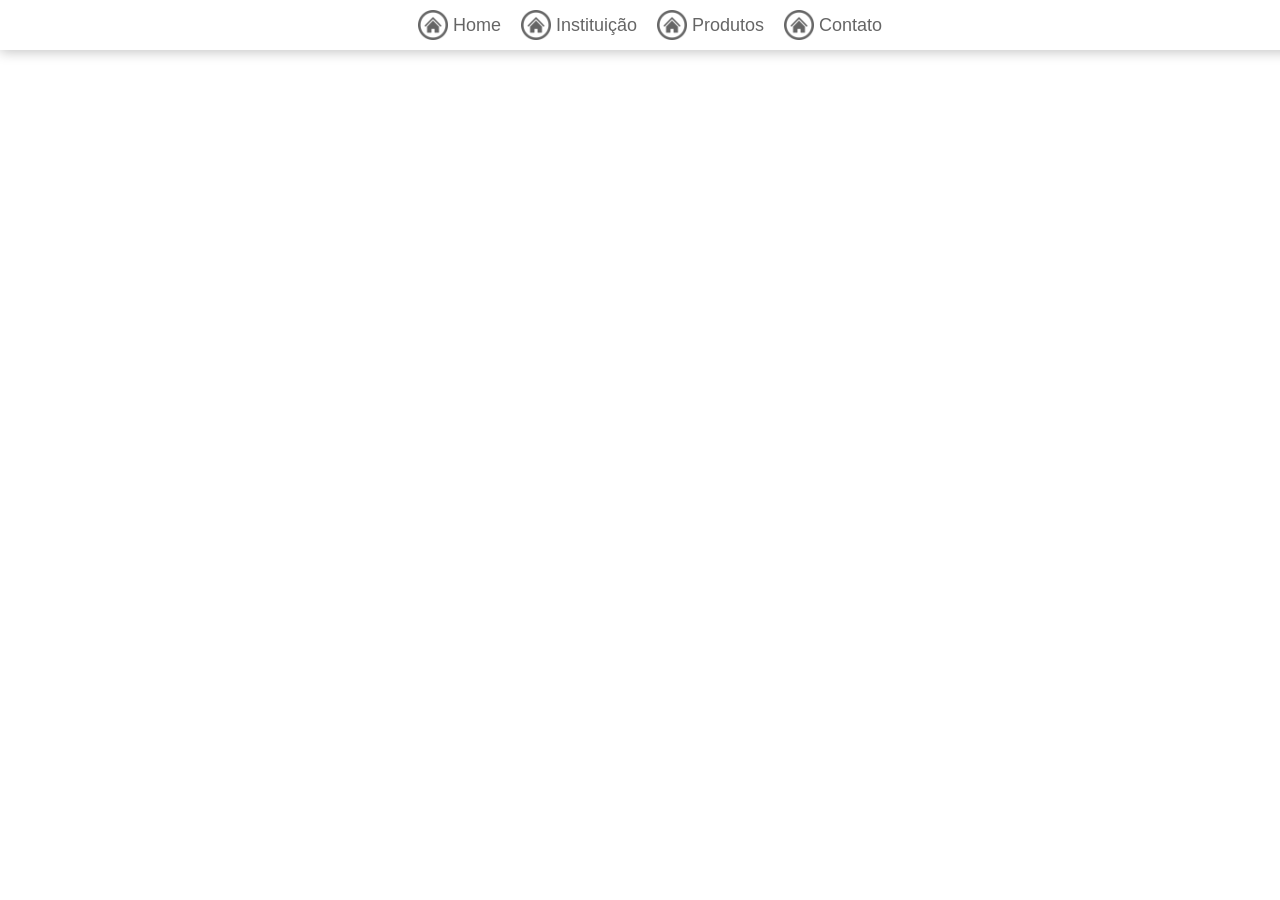
<file: contact/index.html>
<!DOCTYPE html>
<html lang="en">
<head>
    <meta charset="UTF-8">
    <meta name="viewport" content="width=device-width, initial-scale=1.0">
    <title>contact</title>
    <link rel="stylesheet" href="style.css">
</head>
<body>

     <nav>
        <a class="nav-item" href="../Home/index.html">
            <img class="nav-icon" src="../assets/icons/botao-home.png" alt="">
            <p>Home</p>
        </a>
          <a class="nav-item" href="../institution/index.html">
            <img class="nav-icon" src="../assets/icons/botao-home.png" alt="">
            <p>Instituição</p>
        </a>
          <a class="nav-item" href="../products/index.html">
            <img class="nav-icon" src="../assets/icons/botao-home.png" alt="">
            <p>Produtos</p>
        </a>
          <a class="nav-item" href="../contact/index.html">
            <img class="nav-icon" src="../assets/icons/botao-home.png" alt="">
            <p>Contato</p>
        </a>
     </nav>

     <div id="wrap-open" class="wrap-open" onclick="openMenu()">
        <img src="../assets/icons/menu-aberto.png" alt="menu">
     </div>

     <div id="menu-mobile">
        <img onclick="fechar()" src="../assets/icons/marca-cruzada.png" alt="X">
        <a href="../Home/">Home</a>
        <a href="../institution/">Instituição</a>
        <a href="../products/">Produtos</a>
        <a href="../contact/">Contato</a>
     </div>

    <script src="script.js"></script>
</body>
</html>
</file>
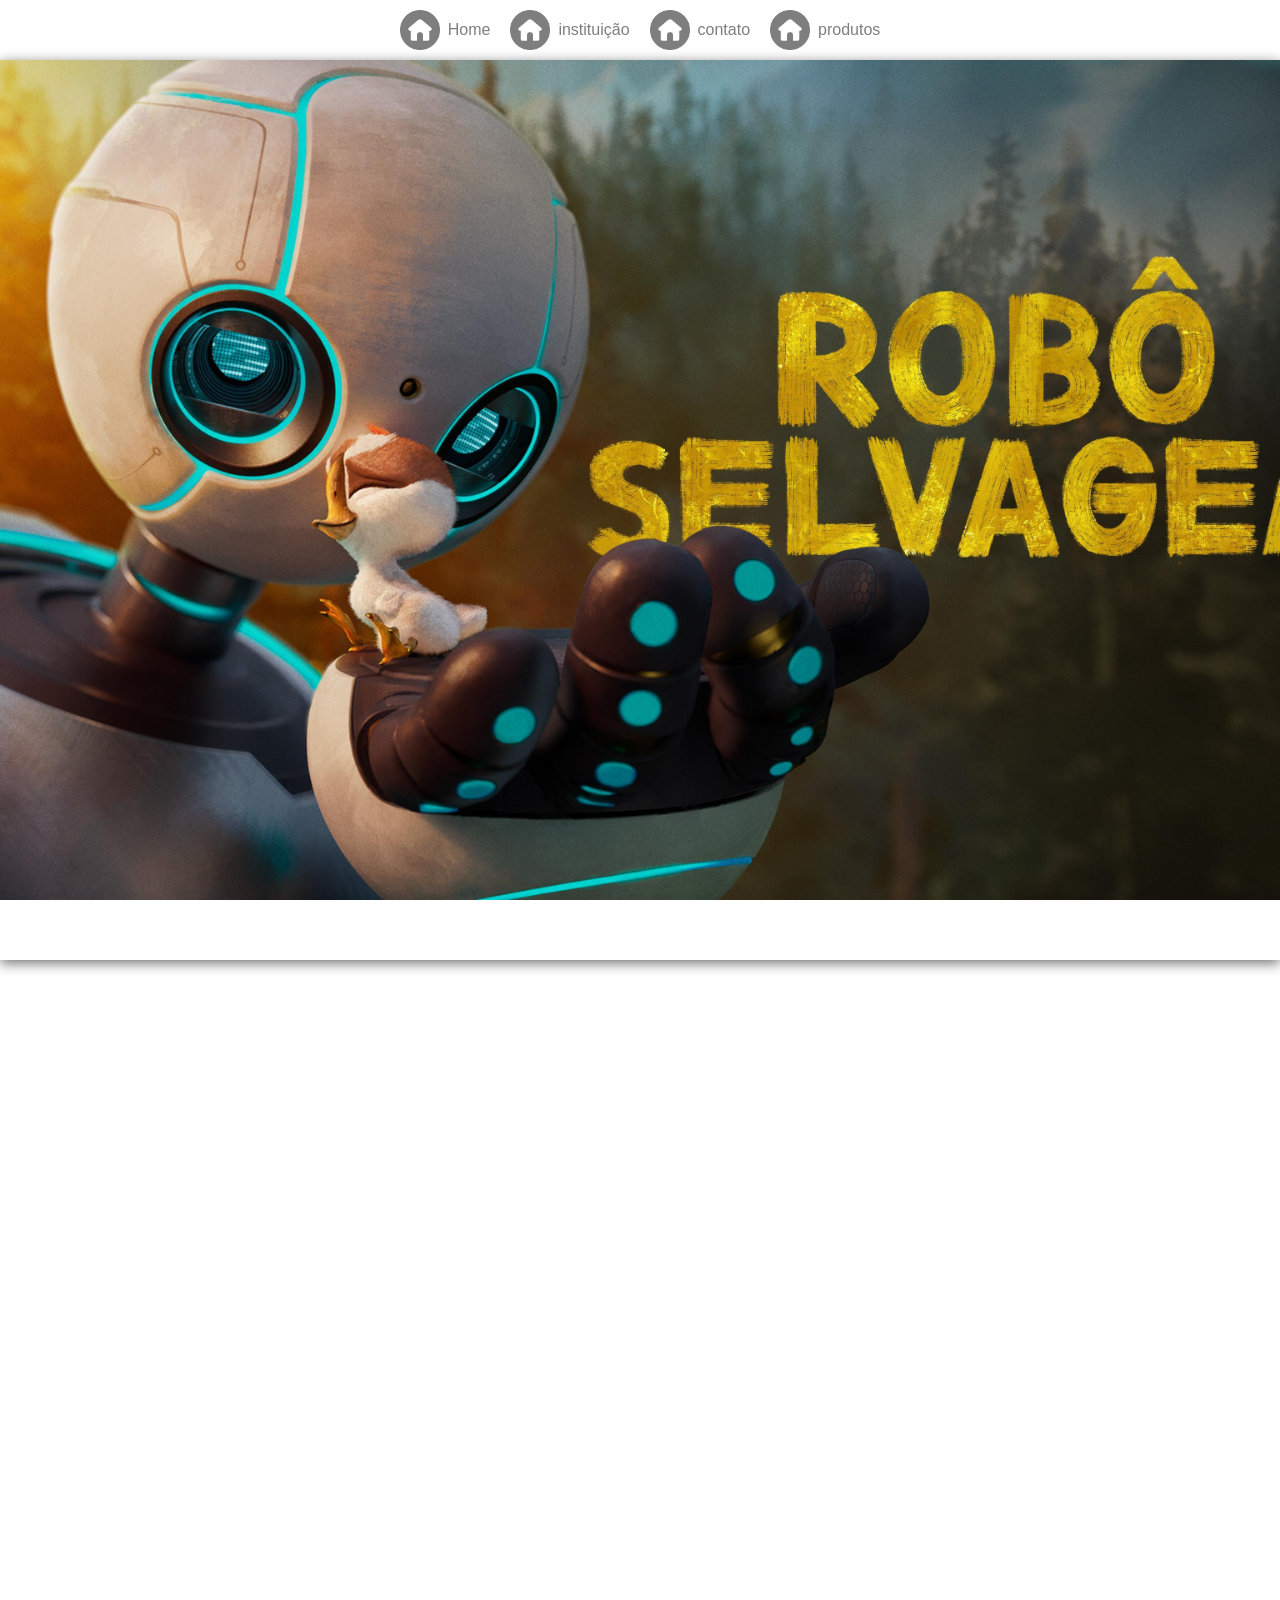
<file: home/index.html>
<!DOCTYPE html>
<html lang="en">
<head> 
    <meta charset="UTF-8">
    <meta name="viewport" content="width=device-width, initial-scale=1.0">
    <title>Site institucional</title>
    <link rel="stylesheet" href="style.css">
</head>
<body>
        
    <nav>
       <a class="nav-item" href="">
            <img class="icone-nav" src="../assets/icons/home.png" alt="">
            <p>Home</p>
        </a>

        <a class="nav-item" href="">
            <img class="icone-nav" src="../assets/icons/home.png" alt="">
            <p>instituição</p>
        </a>

        <a class="nav-item" href="">
            <img class="icone-nav" src="../assets/icons/home.png" alt="">
            <p>contato</p>
        </a>

        <a class="nav-item" href="">
            <img class="icone-nav" src="../assets/icons/home.png" alt="">
            <p>produtos</p>
        </a>

    </nav>

    </div>

    <div class="wrap-open">
        <img src="../assets/icons/menu.png" alt="menu">
    </div>

    <section class="s1">


    </section>

    <section class="s2">

    </section>

    <script src="script.js">  </script>
    
</body>
</html>
</file>
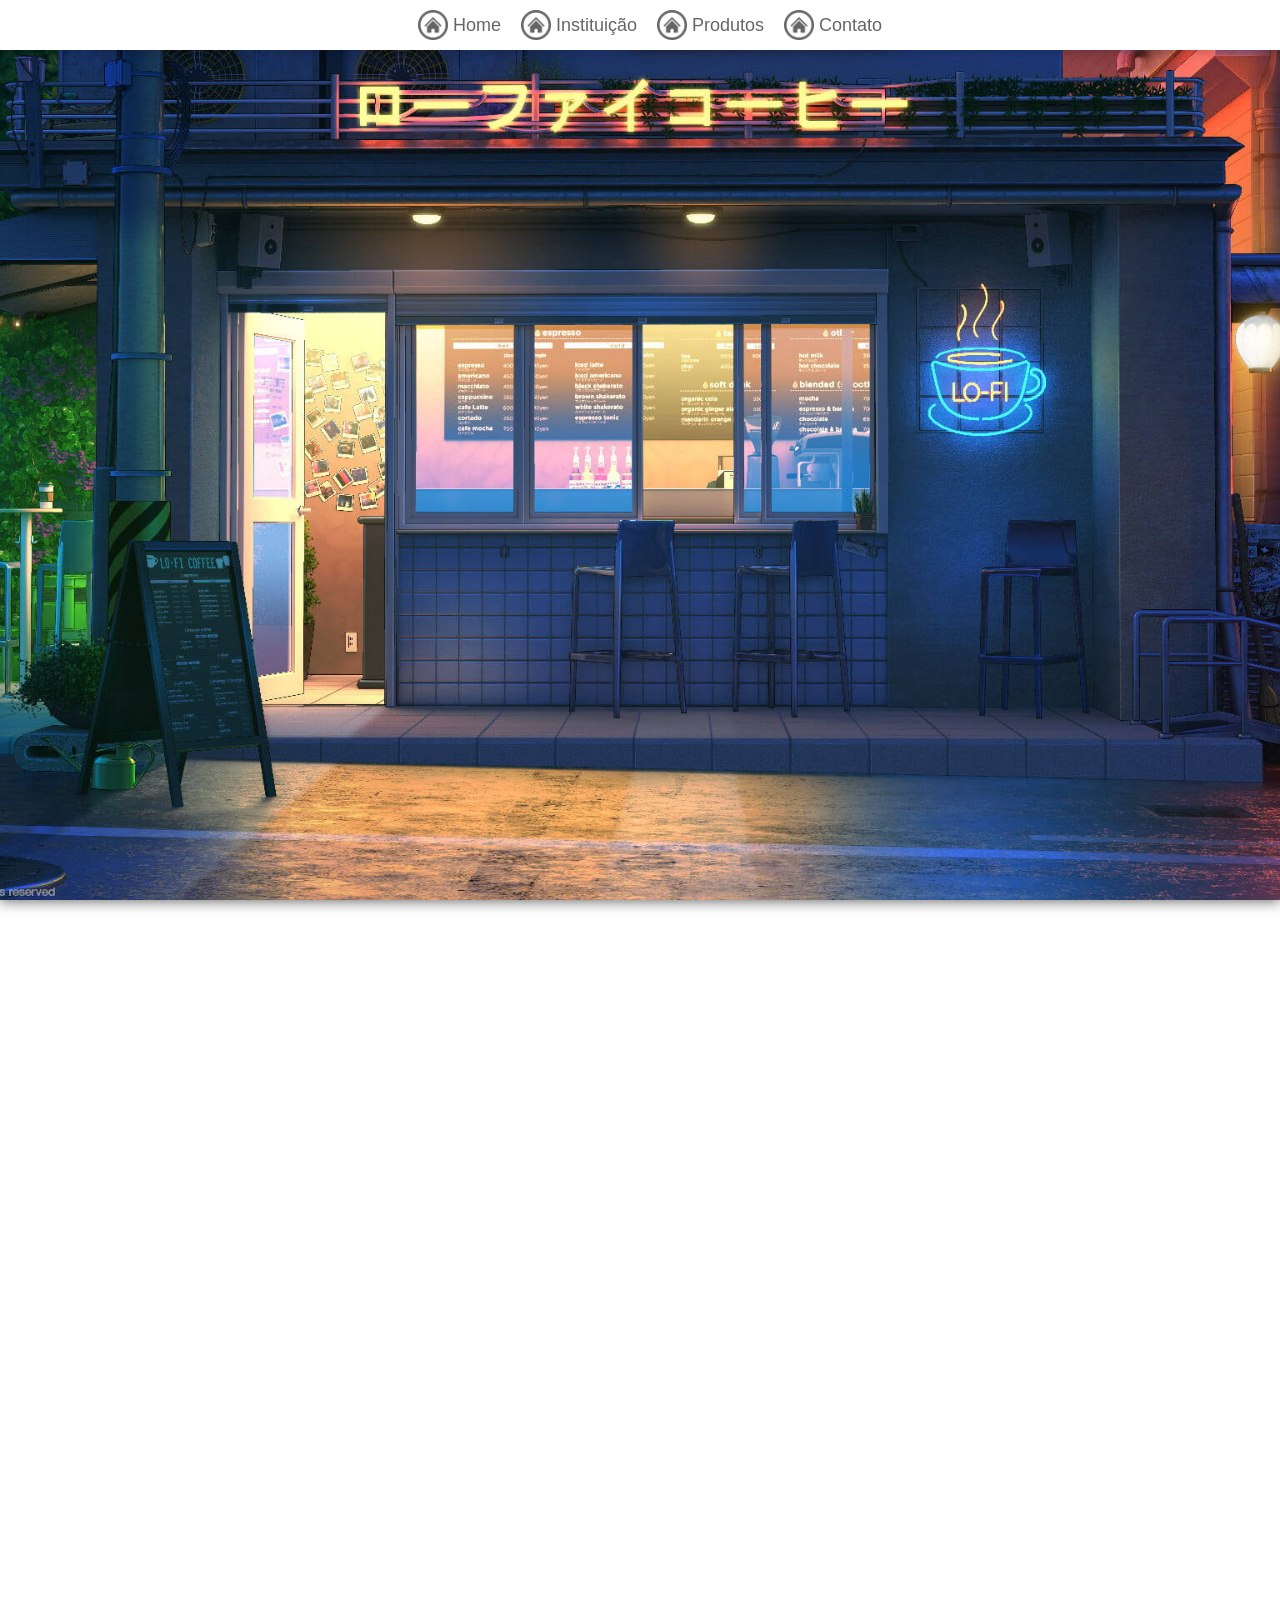
<file: Home/index.html>
<!DOCTYPE html>
<html lang="en">
<head>
    <meta charset="UTF-8">
    <meta name="viewport" content="width=device-width, initial-scale=1.0">
    <title>Site institucional</title>
    <link rel="stylesheet" href="style.css">
</head>
<body>
     <nav>
        <a class="nav-item" href="../Home/index.html">
            <img class="nav-icon" src="../assets/icons/botao-home.png" alt="">
            <p>Home</p>
        </a>
          <a class="nav-item" href="../institution/index.html">
            <img class="nav-icon" src="../assets/icons/botao-home.png" alt="">
            <p>Instituição</p>
        </a>
          <a class="nav-item" href="../products/index.html">
            <img class="nav-icon" src="../assets/icons/botao-home.png" alt="">
            <p>Produtos</p>
        </a>
          <a class="nav-item" href="../contact/index.html">
            <img class="nav-icon" src="../assets/icons/botao-home.png" alt="">
            <p>Contato</p>
        </a>
     </nav>

     <div id="wrap-open" class="wrap-open" onclick="openMenu()">
        <img src="../assets/icons/menu-aberto.png" alt="menu">
     </div>

     <div id="menu-mobile">
        <img onclick="fechar()" src="../assets/icons/marca-cruzada.png" alt="X">
        <a href="../Home/">Home</a>
        <a href="../institution/">Instituição</a>
        <a href="../products/">Produtos</a>
        <a href="../contact/">Contato</a>
     </div>

    <section class="s1">

    </section>

    <section class="s2">
      
    </section>

  <script src="script.js"></script>
</body>
</html>
</file>
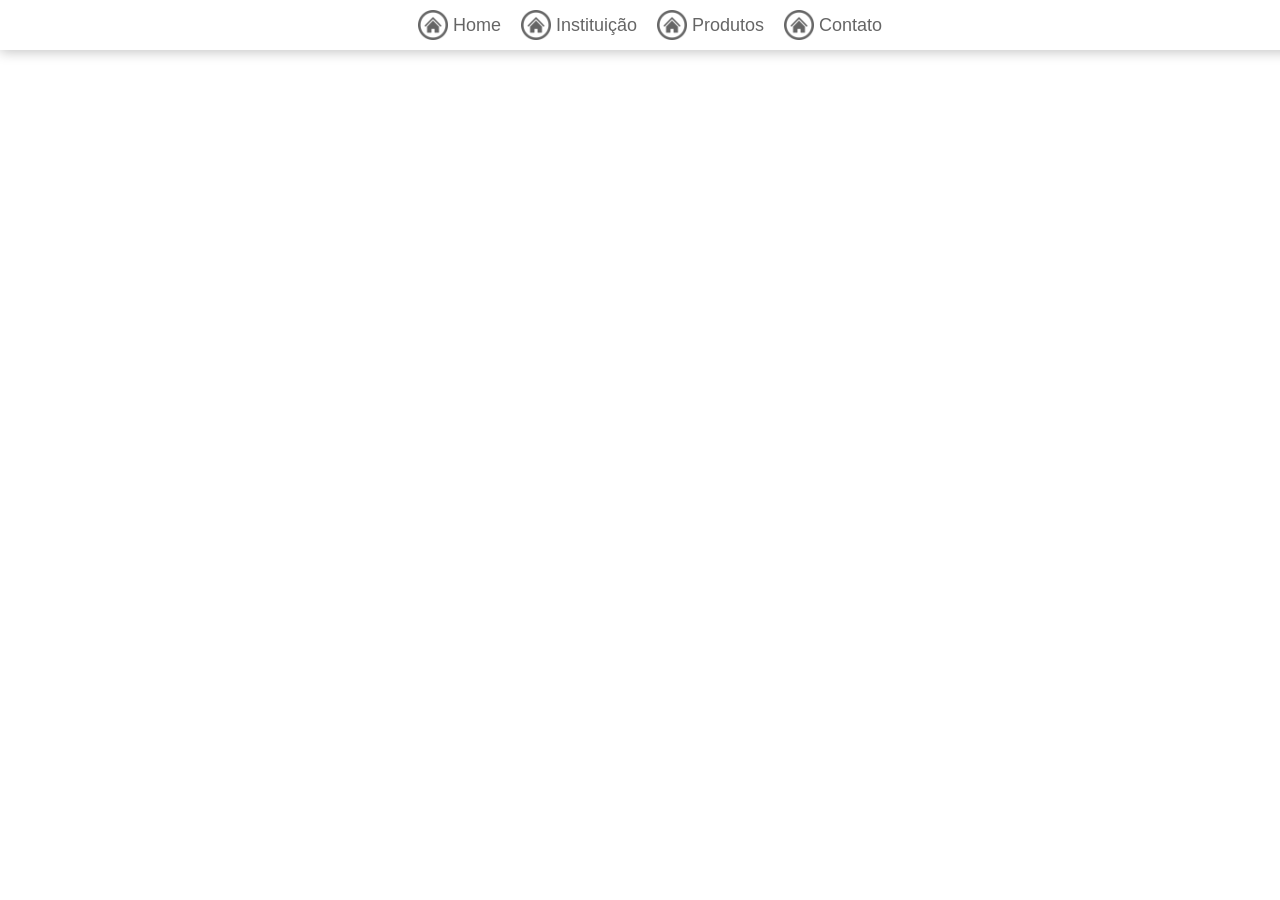
<file: institution/index.html>
<!DOCTYPE html>
<html lang="en">
<head>
    <meta charset="UTF-8">
    <meta name="viewport" content="width=device-width, initial-scale=1.0">
    <title>institution</title>
    <link rel="stylesheet" href="style.css">
</head>
<body>
     <nav>
        <a class="nav-item" href="../Home/index.html">
            <img class="nav-icon" src="../assets/icons/botao-home.png" alt="">
            <p>Home</p>
        </a>
          <a class="nav-item" href="../institution/index.html">
            <img class="nav-icon" src="../assets/icons/botao-home.png" alt="">
            <p>Instituição</p>
        </a>
          <a class="nav-item" href="../products/index.html">
            <img class="nav-icon" src="../assets/icons/botao-home.png" alt="">
            <p>Produtos</p>
        </a>
          <a class="nav-item" href="../contact/index.html">
            <img class="nav-icon" src="../assets/icons/botao-home.png" alt="">
            <p>Contato</p>
        </a>
     </nav>

     <div id="wrap-open" class="wrap-open" onclick="openMenu()">
        <img src="../assets/icons/menu-aberto.png" alt="menu">
     </div>

     <div id="menu-mobile">
        <img onclick="fechar()" src="../assets/icons/marca-cruzada.png" alt="X">
        <a href="../Home/">Home</a>
        <a href="../institution/">Instituição</a>
        <a href="../products/">Produtos</a>
        <a href="../contact/">Contato</a>
     </div>

    <script src="script.js"></script>
</body>
</html>
</file>
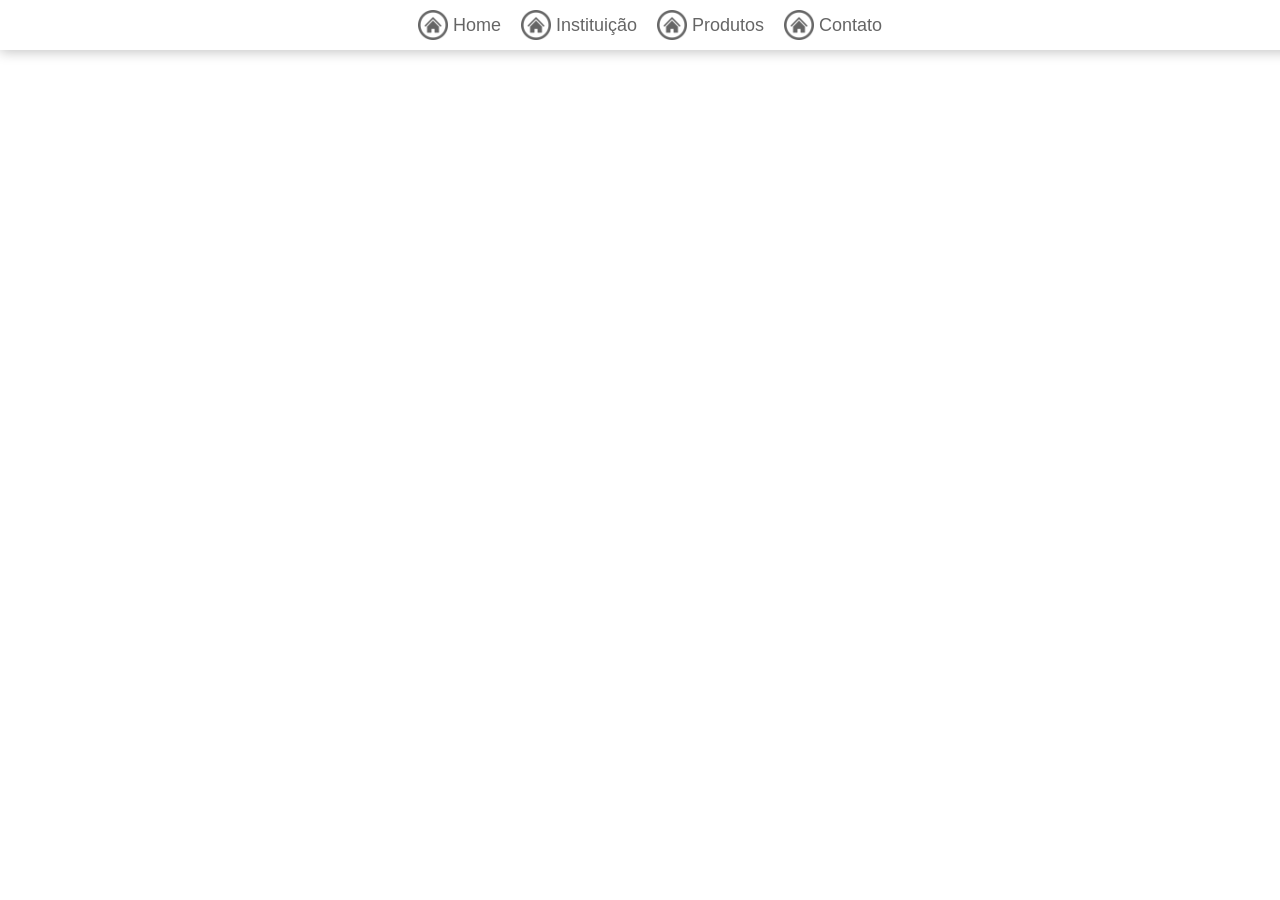
<file: products/index.html>
<!DOCTYPE html>
<html lang="en">
<head>
    <meta charset="UTF-8">
    <meta name="viewport" content="width=device-width, initial-scale=1.0">
    <title>products</title>
    <link rel="stylesheet" href="style.css">
</head>
<body>
     <nav>
        <a class="nav-item" href="../Home/index.html">
            <img class="nav-icon" src="../assets/icons/botao-home.png" alt="">
            <p>Home</p>
        </a>
          <a class="nav-item" href="../institution/index.html">
            <img class="nav-icon" src="../assets/icons/botao-home.png" alt="">
            <p>Instituição</p>
        </a>
          <a class="nav-item" href="../products/index.html">
            <img class="nav-icon" src="../assets/icons/botao-home.png" alt="">
            <p>Produtos</p>
        </a>
          <a class="nav-item" href="../contact/index.html">
            <img class="nav-icon" src="../assets/icons/botao-home.png" alt="">
            <p>Contato</p>
        </a>
     </nav>

     <div id="wrap-open" class="wrap-open" onclick="openMenu()">
        <img src="../assets/icons/menu-aberto.png" alt="menu">
     </div>

     <div id="menu-mobile">
        <img onclick="fechar()" src="../assets/icons/marca-cruzada.png" alt="X">
        <a href="../Home/">Home</a>
        <a href="../institution/">Instituição</a>
        <a href="../products/">Produtos</a>
        <a href="../contact/">Contato</a>
     </div>

    <script src="script.js"></script>
</body>
</html>
</file>
<file: contact/style.css>
*{
    margin: 0;
    padding: 0;
}

nav{
    display: flex;
    gap: 20px;
    justify-content: center;
    padding: 10px;
    box-shadow: 0px 2px 12px #0000003c;
    position: fixed;
    top: 0;
    width: 100%;
    background-color: #ffffff;
}

.nav-item{
    display: flex;
    align-items: center;
    gap: 5px;
    font-size: 18px;
    text-decoration: none;
    color: black;
    font-family: Arial, Helvetica, sans-serif;
    opacity: 0.6;
    transition: all 200ms ease-in-out;
}

.nav-item:hover{
    opacity: 1;
}

.nav-icon{
    width: 30px;
    height: auto;
}



.wrap-open, .wrap-open img{
    display: none;
}

#menu-mobile, #menu-mobile img{
    display: none;
}


@media (width <= 1000px){
    nav{
        display: none;
    }
    .wrap-open{
        display: flex;
        align-items: center;
        justify-content: center;
        background-color: #ffffff;
        opacity: 0.5;
        width: 50px;
        height: 50px;
        position: absolute;
        right: 10px;
        top: 10px;
        transition: all 200ms ease-in-out;
        border-radius: 5px;
    }
    .wrap-open:hover{
        cursor: pointer;
        opacity: 1;
    }
    .wrap-open img{
        display: flex;
        width: 35px;
    }
    #menu-mobile{
        display: none;
        align-items: center;
        justify-content: center;
        flex-direction: column;
        gap: 20px;
        font-size: 32px;
        height: 100vh;
        animation: deCima 1s ease-in-out;
    }
    #menu-mobile a{
        text-decoration: none;
        color: black;
        font-family: Arial, Helvetica, sans-serif;
        opacity: 0.5;
        transition: all 200ms ease-in-out;
    }
    #menu-mobile a:hover{
        opacity: 1;
        font-weight: bold;
    }
    #menu-mobile img{
        width: 35px;
        position: absolute;
        top: 10px;
        right: 10px;
        opacity: 0.5;
        transition: all 200ms ease-in-out;
    }
    #menu-mobile img:hover{
        cursor: pointer;
        opacity: 1;
    }
    #menu-mobile img{
        display: block;
    }
}

@keyframes deCima {
    0%{
        transform: translateY(-100%);
        opacity: 0;
        height: 0vh;
    }
    50%{
       opacity: 0; 
    }
}
</file>
<file: home/style.css>
* {
    margin: 0;
    padding: 0;
    box-sizing: border-box;

}

nav {
    display: flex;
    align-items: center;
    justify-content: center;
    gap: 20px;
    box-shadow: 0px 3px 12px #0909095c;
    padding: 10px;

}

.nav-item {
    display: flex;
    align-items: center;
    justify-content: center;
    text-decoration: none;
    color: black;
    gap: 8px;
    opacity: 0.5;
    transition: all 200ms ease-in-out;


}

.nav-item:hover {

    opacity: 1;

}

.icone-nav {
    width: 40px;
    height: auto;

}

.nav-item p {
    font-size: 16px;
    font-family: Arial, Helvetica, sans-serif
}

.s1 {
    background-image: url('../assets/images/8b356c164431a0142c984310836556a1e574982acf2a73f2f3cc4502be266bda.jpg');
    background-position: center;
    background-repeat: no repeat;
    background-size: cover;
    background-attachment: fixed;
    height: 100vh;
    box-shadow: 0px 3px 12px #09090997;
    


}

.s2 {
    height: 100vh;


}


    .wrap-open {
        display: none;
    }



@media (width <=1000px) {
    nav {
        display: none;

    }

    .wrap-open {
        background-color: rgb(255, 255, 255);
        opacity: 0.5;
        width: 100px;
        height: 50px;
        position: absolute;
        right: 0;
        top: 0;
        display: flex;
        align-items: center;
        justify-content: center;
        border-radius: 5px;
        transition: all 200ms ease-in-out;

    }

    .wrap-open:hover {

        opacity: 1;
        cursor: pointer;

    }

    .wrap-open img {
        width: 35px;
    }

}
</file>
<file: Home/style.css>
*{
    margin: 0;
    padding: 0;
}

nav{
    display: flex;
    gap: 20px;
    justify-content: center;
    padding: 10px;
    box-shadow: 0px 2px 12px #0000003c;
    position: fixed;
    top: 0;
    width: 100%;
    background-color: #ffffff;
}

.nav-item{
    display: flex;
    align-items: center;
    gap: 5px;
    font-size: 18px;
    text-decoration: none;
    color: black;
    font-family: Arial, Helvetica, sans-serif;
    opacity: 0.6;
    transition: all 200ms ease-in-out;
}

.nav-item:hover{
    opacity: 1;
}

.nav-icon{
    width: 30px;
    height: auto;
}

.s1{
    background-image: url('../assets/images/bg.jpg');
    background-position: center;
    background-size: cover;
    background-repeat: no-repeat;
    background-attachment: fixed;
    height: 100vh;
    box-shadow: 0px 2px 12px #0000008c;
}

.s2{
    height: 100vh;
}

.wrap-open, .wrap-open img{
    display: none;
}

#menu-mobile, #menu-mobile img{
    display: none;
}


@media (width <= 1000px){
    nav{
        display: none;
    }
    .wrap-open{
        display: flex;
        align-items: center;
        justify-content: center;
        background-color: #ffffff;
        opacity: 0.5;
        width: 50px;
        height: 50px;
        position: absolute;
        right: 10px;
        top: 10px;
        transition: all 200ms ease-in-out;
        border-radius: 5px;
    }
    .wrap-open:hover{
        cursor: pointer;
        opacity: 1;
    }
    .wrap-open img{
        display: flex;
        width: 35px;
    }
    #menu-mobile{
        display: none;
        align-items: center;
        justify-content: center;
        flex-direction: column;
        gap: 20px;
        font-size: 32px;
        height: 100vh;
        animation: deCima 1s ease-in-out;
    }
    #menu-mobile a{
        text-decoration: none;
        color: black;
        font-family: Arial, Helvetica, sans-serif;
        opacity: 0.5;
        transition: all 200ms ease-in-out;
    }
    #menu-mobile a:hover{
        opacity: 1;
        font-weight: bold;
    }
    #menu-mobile img{
        width: 35px;
        position: absolute;
        top: 10px;
        right: 10px;
        opacity: 0.5;
        transition: all 200ms ease-in-out;
    }
    #menu-mobile img:hover{
        cursor: pointer;
        opacity: 1;
    }
    #menu-mobile img{
        display: block;
    }
}

@keyframes deCima {
    0%{
        transform: translateY(-100%);
        opacity: 0;
        height: 0vh;
    }
    50%{
       opacity: 0; 
    }
}
</file>
<file: institution/style.css>
*{
    margin: 0;
    padding: 0;
}

nav{
    display: flex;
    gap: 20px;
    justify-content: center;
    padding: 10px;
    box-shadow: 0px 2px 12px #0000003c;
    position: fixed;
    top: 0;
    width: 100%;
    background-color: #ffffff;
}

.nav-item{
    display: flex;
    align-items: center;
    gap: 5px;
    font-size: 18px;
    text-decoration: none;
    color: black;
    font-family: Arial, Helvetica, sans-serif;
    opacity: 0.6;
    transition: all 200ms ease-in-out;
}

.nav-item:hover{
    opacity: 1;
}

.nav-icon{
    width: 30px;
    height: auto;
}



.wrap-open, .wrap-open img{
    display: none;
}

#menu-mobile, #menu-mobile img{
    display: none;
}


@media (width <= 1000px){
    nav{
        display: none;
    }
    .wrap-open{
        display: flex;
        align-items: center;
        justify-content: center;
        background-color: #ffffff;
        opacity: 0.5;
        width: 50px;
        height: 50px;
        position: absolute;
        right: 10px;
        top: 10px;
        transition: all 200ms ease-in-out;
        border-radius: 5px;
    }
    .wrap-open:hover{
        cursor: pointer;
        opacity: 1;
    }
    .wrap-open img{
        display: flex;
        width: 35px;
    }
    #menu-mobile{
        display: none;
        align-items: center;
        justify-content: center;
        flex-direction: column;
        gap: 20px;
        font-size: 32px;
        height: 100vh;
        animation: deCima 1s ease-in-out;
    }
    #menu-mobile a{
        text-decoration: none;
        color: black;
        font-family: Arial, Helvetica, sans-serif;
        opacity: 0.5;
        transition: all 200ms ease-in-out;
    }
    #menu-mobile a:hover{
        opacity: 1;
        font-weight: bold;
    }
    #menu-mobile img{
        width: 35px;
        position: absolute;
        top: 10px;
        right: 10px;
        opacity: 0.5;
        transition: all 200ms ease-in-out;
    }
    #menu-mobile img:hover{
        cursor: pointer;
        opacity: 1;
    }
    #menu-mobile img{
        display: block;
    }
}

@keyframes deCima {
    0%{
        transform: translateY(-100%);
        opacity: 0;
        height: 0vh;
    }
    50%{
       opacity: 0; 
    }
}
</file>
<file: products/style.css>
*{
    margin: 0;
    padding: 0;
}

nav{
    display: flex;
    gap: 20px;
    justify-content: center;
    padding: 10px;
    box-shadow: 0px 2px 12px #0000003c;
    position: fixed;
    top: 0;
    width: 100%;
    background-color: #ffffff;
}

.nav-item{
    display: flex;
    align-items: center;
    gap: 5px;
    font-size: 18px;
    text-decoration: none;
    color: black;
    font-family: Arial, Helvetica, sans-serif;
    opacity: 0.6;
    transition: all 200ms ease-in-out;
}

.nav-item:hover{
    opacity: 1;
}

.nav-icon{
    width: 30px;
    height: auto;
}



.wrap-open, .wrap-open img{
    display: none;
}

#menu-mobile, #menu-mobile img{
    display: none;
}


@media (width <= 1000px){
    nav{
        display: none;
    }
    .wrap-open{
        display: flex;
        align-items: center;
        justify-content: center;
        background-color: #ffffff;
        opacity: 0.5;
        width: 50px;
        height: 50px;
        position: absolute;
        right: 10px;
        top: 10px;
        transition: all 200ms ease-in-out;
        border-radius: 5px;
    }
    .wrap-open:hover{
        cursor: pointer;
        opacity: 1;
    }
    .wrap-open img{
        display: flex;
        width: 35px;
    }
    #menu-mobile{
        display: none;
        align-items: center;
        justify-content: center;
        flex-direction: column;
        gap: 20px;
        font-size: 32px;
        height: 100vh;
        animation: deCima 1s ease-in-out;
    }
    #menu-mobile a{
        text-decoration: none;
        color: black;
        font-family: Arial, Helvetica, sans-serif;
        opacity: 0.5;
        transition: all 200ms ease-in-out;
    }
    #menu-mobile a:hover{
        opacity: 1;
        font-weight: bold;
    }
    #menu-mobile img{
        width: 35px;
        position: absolute;
        top: 10px;
        right: 10px;
        opacity: 0.5;
        transition: all 200ms ease-in-out;
    }
    #menu-mobile img:hover{
        cursor: pointer;
        opacity: 1;
    }
    #menu-mobile img{
        display: block;
    }
}

@keyframes deCima {
    0%{
        transform: translateY(-100%);
        opacity: 0;
        height: 0vh;
    }
    50%{
       opacity: 0; 
    }
}
</file>
